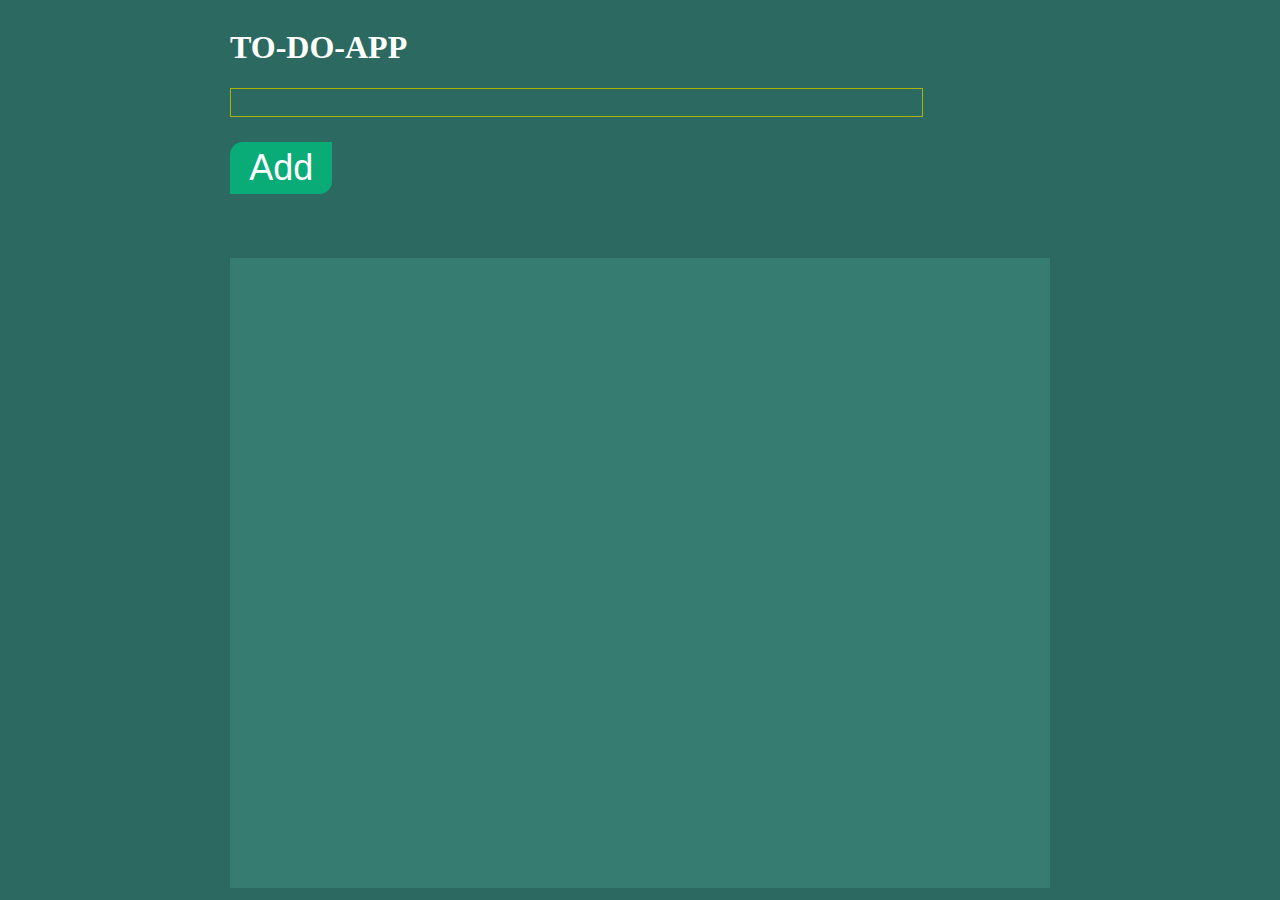
<file: index.html>
<!DOCTYPE html>
<html lang="en">
<head>
    <meta charset="UTF-8">
    <meta name="viewport" content="width=device-width, initial-scale=1.0">
    <title>To Do App</title>
    <link rel="stylesheet" href="index.css">
</head>
<body>
    <div id="container">
        <div id="main">
        <h1>TO-DO-APP</h1>
           <div>
              <input id="input-field" type="text">
           </div>
           <button id="add-btn">Add</button>
           <!-- <button id="delete-btn">Delete</button> -->
            <li id="task-list"></li>
        </div>
        <!-- <li id="task-list"></li> -->
    </div>
    




    <script src="index.js"></script>
</body>
</html>
</file>
<file: index.css>
*{
    background-color: #2C6A61;
    color: white;
}
#container{
    display: flex;
    flex-direction: column;
    align-items: center;

}

#input-field{
    border: .1rem solid rgb(169, 181, 2);
    width: 50vw;
    height: 3vh;
    padding: 0px 2vw;
    
}
button{
    margin-top: 2vw;
    margin-right: 1vw;
    border: none;
    height: 4vw;
    width: 8vw;
    border-radius: 1vw 0vw 1vw 0vw;
    font-size: 4vh;
    
}
#add-btn{
    background-color: rgb(9, 171, 119);
}
/* #delete-btn{
    background-color: rgb(3, 72, 50);
} */

#task-list{
    background-color: #367c71;
    width: 50vw;
    height: 50vh;
    list-style: none;
    margin-top: 5vw;
    padding: 10vh;
    /* display: grid; */
}
#task-list li{
    margin-top: 10px;
    font-style: italic;
    /* text-align: center; */

    
    
}
#task-list li button{
    margin-top: 2vw;
    margin-right: 1vw;
    border: none;
    height: 2vw;
    width: 3vw;
    border-radius: 2vw;
    font-size: 2vh;
    background-color: darkslategray;
    margin-left: 5vh;
}

#task-list li button:hover{
    margin-top: 2vw;
    margin-right: 1vw;
    border: none;
    height: 2vw;
    width: 3vw;
    border-radius: 2vw;
    font-size: 2vh;
    background-color: rgb(200, 0, 0);
    margin-left: 5vh;
    color: black
    ;
}
</file>
